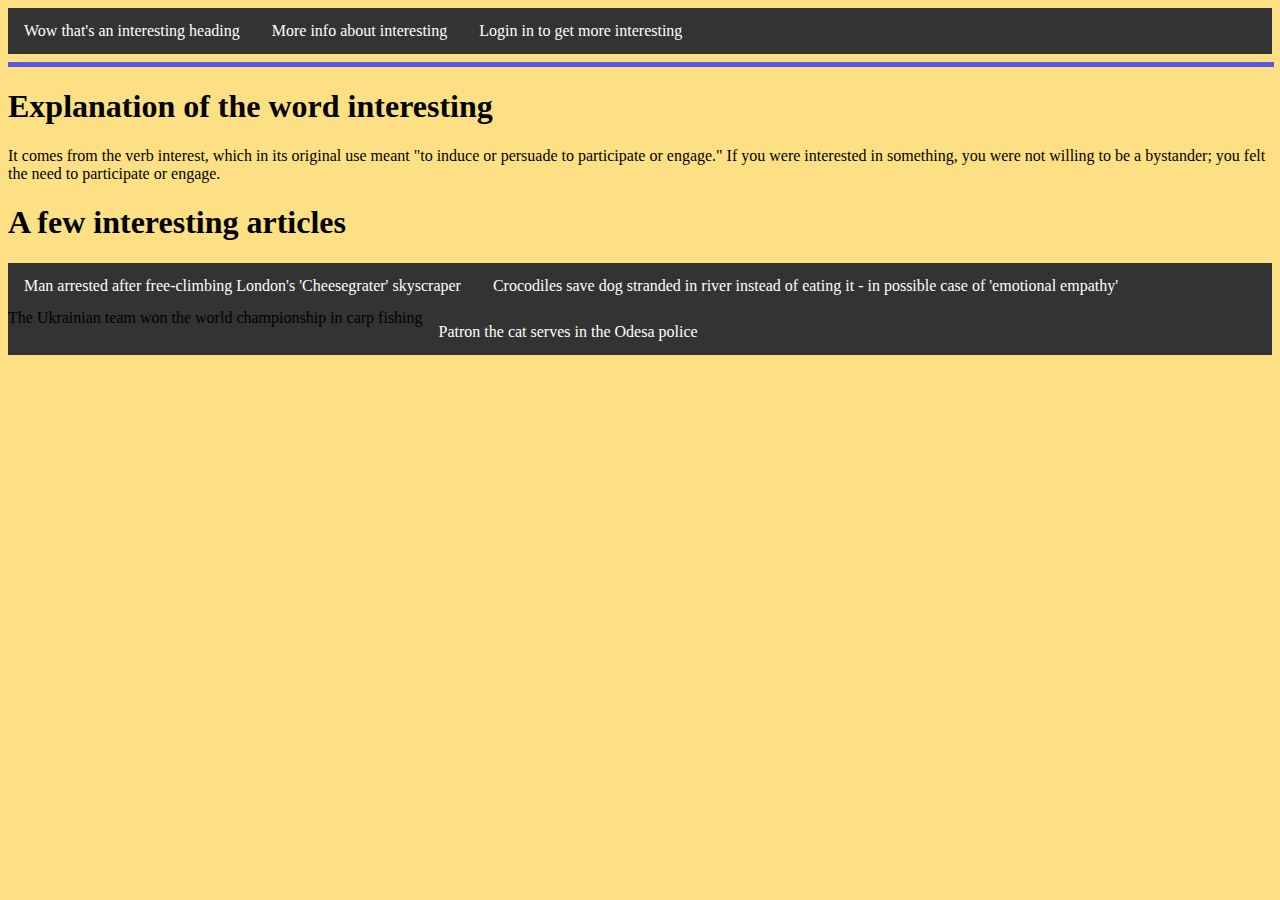
<file: info.html>
<!DOCTYPE html>
<html>
<head>
<title>Very interesting title</title>
<link rel="stylesheet" type="text/css" href="style.css">
</head>
<body>
  <header>
    <ul>
    <li><a href="index.html">Wow that's an interesting heading</a></li>
    <li><a href="info.html">More info about interesting</a></li>
    <li><a href="login.html">Login in to get more interesting</a></li>
    </ul>
    <hr color="#5757e8"; width=100%; size=5px; noshade>
  </header>
  <section>
    <h1>Explanation of the word interesting</h1>
    <p>It comes from the verb interest, which in its original use meant "to induce or persuade to participate or engage." 
      If you were interested in something, you were not willing to be a bystander; you felt the need to participate or engage.</p>
  </section>
  <section>
    <h1>A few interesting articles</h1>
    <ul>
      <li><a href="https://news.sky.com/story/man-arrested-after-free-climbing-londons-cheesegrater-skyscraper-12967360">Man arrested after free-climbing London's 'Cheesegrater' skyscraper</a></li>
      <li><a href="https://news.sky.com/story/pack-of-crocodiles-save-dog-stranded-in-river-instead-of-eating-it-12967211">Crocodiles save dog stranded in river instead of eating it - in possible case of 'emotional empathy'</a></li>
      <li>The Ukrainian team won the world championship in carp fishing</li>
      <li><a href="https://od.npu.gov.ua/news/riatuvav-liudei-pid-obstrilamy-istoriia-z-zhyttia-maiora-politsii-odesy-iuriia-dushaka?fbclid=IwAR1kOgc5_gQEar0Zcuo6DglLDz0zDbB1GTnpw88BcEUGiLnDBeGCjXZOWAU">Patron the cat serves in the Odesa police</a></li>
    </ul>
  </section>

</body>
</html>
</file>
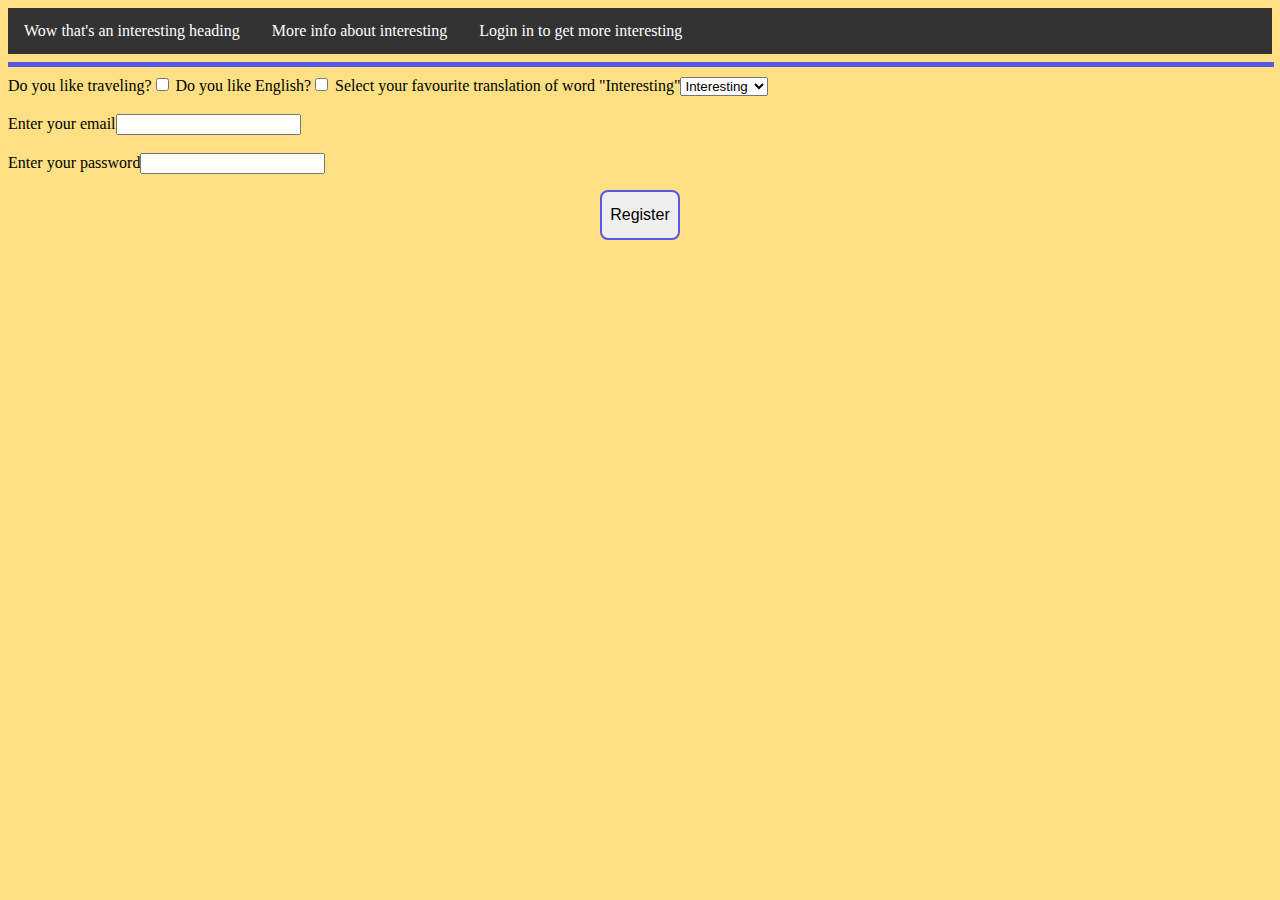
<file: login.html>
<!DOCTYPE html>
<html>
<head>
<title>Very interesting title</title>
<link rel="stylesheet" type="text/css" href="style.css">
</head>
<body>
  <header style="header">
    <ul>
    <li><a href="index.html">Wow that's an interesting heading</a></li>
    <li><a href="info.html">More info about interesting</a></li>
    <li><a href="login.html">Login in to get more interesting</a></li>
    </ul>
  </header>
<hr color="#5757e8"; width=100%; size=5px; noshade>
<section>
  <label>Do you like traveling?<input type="checkbox"/></label>
  <label>Do you like English?<input type="checkbox"/></label>
  <label>Select your favourite translation of word "Interesting"<select>
    <option value="1">Interesting</option>
    <option value="2">Цікаво</option>
    <option value="3">Ciekawy</option>
    <option value="4">Interessant</option>
    <option value="5">Omoshiroi</option>
    <option value="6">Zajímavý</option>
  </select></label>
</section>
<br>
<section>
  <form>
  <label>Enter your email<input type="text" required></label>
  <br>
  <br>
  <label>Enter your password<input type="text" required></label>
  <p><button type = "submit" class="button">Register</button></p>
  </form>
</section>


</body>
</html>
</file>
<file: style.css>
body {background-color: rgb(252, 224, 131);}
    .header   {color: rgb(87, 87, 232); font-size:40px;}
    .text   {color: rgb(255, 225, 128);}
    .button {border: 2px solid rgb(87, 87, 232); width: 80px; height:50px; display: block; margin-left: auto; margin-right: auto; font-size: 16px; transition-duration: 0.4s; border-radius: 8px; }
    .button:empty {
      background: red;
    }
    .button:hover {background-color:rgb(87, 87, 232) ; color: rgb(255, 225, 128);}
    .center {display: block; margin-left: auto; margin-right: auto; width: 20%; margin: 0 7px 7px 7px; float: right;}
    .mainstyle {font-size: 25px;color: rgb(6, 47, 113);font-family: 'Brush Script MT', cursive;line-height: 1.7;word-spacing: 0.5px;}
    ul {
      list-style-type: none;
      margin: 0;
      padding: 0;
      overflow: hidden;
      background-color: #333;
    }

    li {
      float: left;
    }

    li a {
      display: block;
      color: white;
      text-align: center;
      padding: 14px 16px;
      text-decoration: none;
    }

    li a:hover {
      background-color: #111;
    }
</file>
